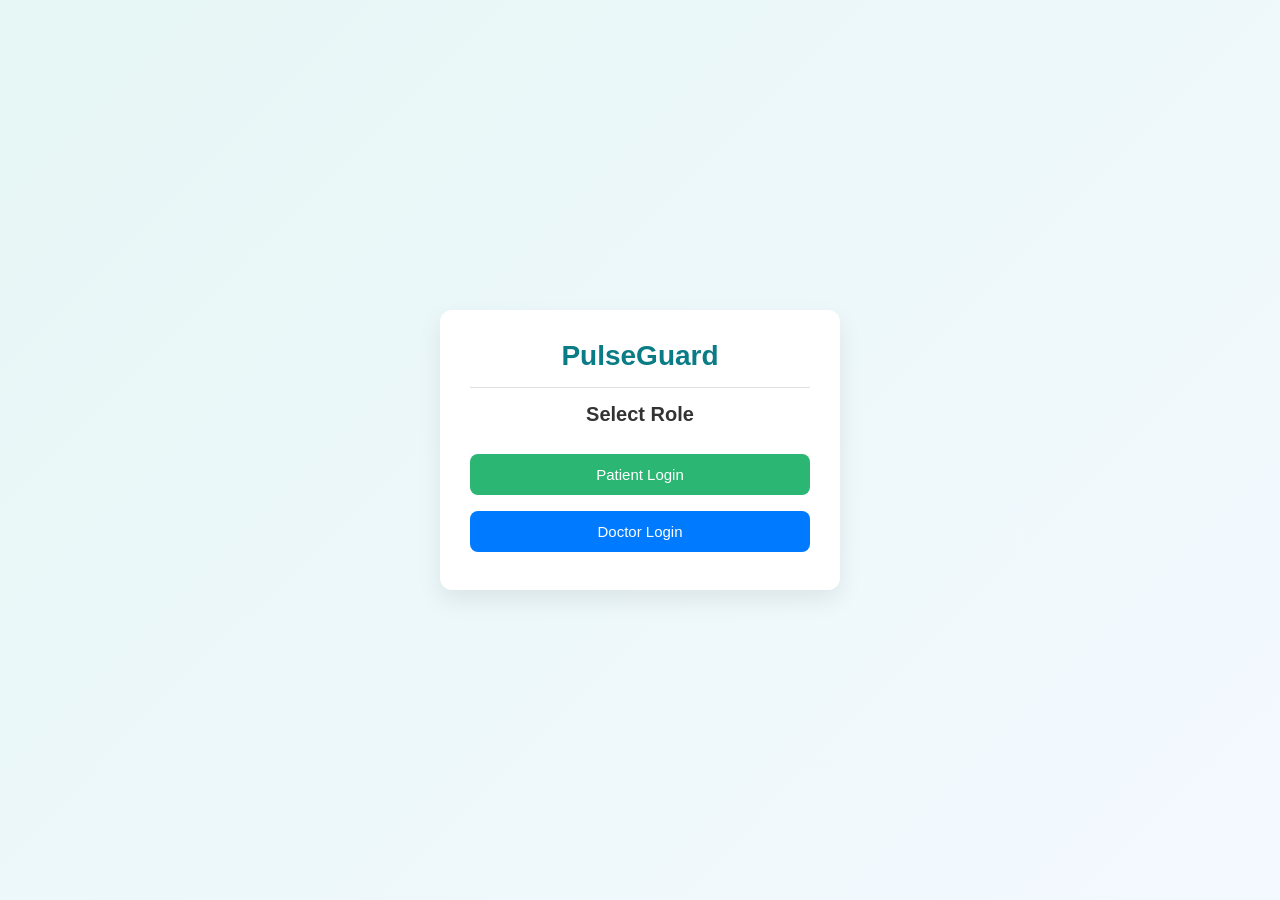
<file: login.html>
<!DOCTYPE html>
<html>
<head>
  <title>PulseGuard Login</title>
  <link rel="stylesheet" href="styles.css">
</head>
<body class="lgn-body">

<!-- Main Container -->
<div class="lgn-container">

  <!-- Header -->
  <header class="lgn-header">
    <h1 class="lgn-title">PulseGuard</h1>
  </header>

  <hr class="lgn-divider">

  <!-- Role Selection -->
  <section class="lgn-role-section" id="roleSelection">
    <h2 class="lgn-section-title">Select Role</h2>

    <div class="lgn-btn-group">
      <button class="lgn-btn lgn-patient-btn" onclick="goToPatient()">Patient Login</button>
      <button class="lgn-btn lgn-doctor-btn" onclick="showDoctorLogin()">Doctor Login</button>
    </div>
  </section>

  <!-- Doctor Login (Hidden Initially) -->
  <section class="lgn-doctor-section lgn-hidden" id="doctorLoginSection">
    
    <h2 class="lgn-section-title">Doctor Login</h2>

    <div class="lgn-form-group">
      <input 
        type="email" 
        id="docEmail" 
        class="lgn-input"
        placeholder="Enter Email"
      >
    </div>

    <div class="lgn-form-group">
      <input 
        type="password" 
        id="docPass" 
        class="lgn-input"
        placeholder="Enter Password"
      >
    </div>

    <div class="lgn-btn-group">
      <button class="lgn-btn lgn-login-btn" onclick="doctorLogin()">Login</button>
      <button class="lgn-btn lgn-back-btn" onclick="goBack()">Back</button>
    </div>

  </section>

</div>

<script>
    function showDoctorLogin() {
  document.getElementById("roleSelection").style.display = "none";
  document.getElementById("doctorLoginSection").style.display = "block";
}

function goBack() {
  document.getElementById("roleSelection").style.display = "block";
  document.getElementById("doctorLoginSection").style.display = "none";
}
function goToPatient() {
  window.location.href = "patient-form.html";
}

function doctorLogin() {
  const email = document.getElementById("docEmail").value;
  const pass = document.getElementById("docPass").value;

  if (!email || !pass) {
    alert("Please enter email and password");
    return;
  }

  // 🔥 Store doctor identity (session)
  localStorage.setItem("doctorId", email);

  // Optional: store role
  localStorage.setItem("role", "doctor");

  // Redirect
  window.location.href = "doctor.html";
}
</script>

</body>
</html>
</file>
<file: styles.css>
/* =========================
   PulseGuard Login Styles
   Namespace: lgn-
   ========================= */

* {
  margin: 0;
  padding: 0;
  box-sizing: border-box;
  font-family: "Segoe UI", Tahoma, Geneva, Verdana, sans-serif;
}

/* Body */
.lgn-body {
  background: linear-gradient(135deg, #e6f7f5, #f4f9ff);
  height: 100vh;
  display: flex;
  justify-content: center;
  align-items: center;
}

/* Container */
.lgn-container {
  width: 100%;
  max-width: 400px;
  background: #ffffff;
  padding: 30px;
  border-radius: 12px;
  box-shadow: 0 10px 25px rgba(0, 0, 0, 0.08);
  text-align: center;
}

/* Header */
.lgn-header {
  margin-bottom: 15px;
}

.lgn-title {
  font-size: 28px;
  color: #0a7c86;
  font-weight: 600;
}

/* Divider */
.lgn-divider {
  margin: 15px 0;
  border: none;
  height: 1px;
  background: #e0e0e0;
}

/* Section Titles */
.lgn-section-title {
  font-size: 20px;
  margin-bottom: 20px;
  color: #333;
}

/* Button Base */
.lgn-btn {
  width: 100%;
  padding: 12px;
  margin: 8px 0;
  border: none;
  border-radius: 8px;
  font-size: 15px;
  cursor: pointer;
  transition: 0.3s ease;
}

/* Buttons */
.lgn-patient-btn {
  background-color: #2bb673;
  color: #fff;
}

.lgn-patient-btn:hover {
  background-color: #23965e;
}

.lgn-doctor-btn {
  background-color: #007bff;
  color: #fff;
}

.lgn-doctor-btn:hover {
  background-color: #005dc1;
}

.lgn-login-btn {
  background-color: #0a7c86;
  color: #fff;
}

.lgn-login-btn:hover {
  background-color: #06626a;
}

.lgn-back-btn {
  background-color: #ccc;
  color: #333;
}

.lgn-back-btn:hover {
  background-color: #b3b3b3;
}

/* Button Group */
.lgn-btn-group {
  margin-top: 10px;
}

/* Form */
.lgn-form-group {
  margin-bottom: 15px;
}

.lgn-input {
  width: 100%;
  padding: 10px;
  border-radius: 6px;
  border: 1px solid #ccc;
  font-size: 14px;
}

.lgn-input:focus {
  border-color: #0a7c86;
  outline: none;
}

/* Hidden */
.lgn-hidden {
  display: none;
}

/* Responsive */
@media (max-width: 480px) {
  .lgn-container {
    margin: 20px;
    padding: 20px;
  }

  .lgn-title {
    font-size: 24px;
  }
}

/* =========================
   Patient Form Styles
   Namespace: ptf-
   ========================= */

/* Body */
.ptf-body {
  background: linear-gradient(135deg, #f0f9ff, #e6fff5);
  height: 100vh;
  display: flex;
  justify-content: center;
  align-items: center;
}

/* Container */
.ptf-container {
  width: 100%;
  max-width: 420px;
  background: #ffffff;
  padding: 30px;
  border-radius: 12px;
  box-shadow: 0 10px 25px rgba(0, 0, 0, 0.08);
  text-align: center;
}

/* Header */
.ptf-header {
  margin-bottom: 15px;
}

.ptf-title {
  font-size: 26px;
  color: #2bb673;
  font-weight: 600;
}

/* Divider */
.ptf-divider {
  margin: 15px 0;
  border: none;
  height: 1px;
  background: #e0e0e0;
}

/* Form */
.ptf-form-group {
  margin-bottom: 15px;
}

/* Input */
.ptf-input {
  width: 100%;
  padding: 11px;
  border-radius: 6px;
  border: 1px solid #ccc;
  font-size: 14px;
}

.ptf-input:focus {
  border-color: #2bb673;
  outline: none;
}

/* Button */
.ptf-btn {
  width: 100%;
  padding: 12px;
  border: none;
  border-radius: 8px;
  font-size: 15px;
  cursor: pointer;
  transition: 0.3s ease;
}

.ptf-submit-btn {
  background-color: #2bb673;
  color: white;
}

.ptf-submit-btn:hover {
  background-color: #23965e;
}

/* Button Group */
.ptf-btn-group {
  margin-top: 10px;
}

/* Responsive */
@media (max-width: 480px) {
  .ptf-container {
    margin: 20px;
    padding: 20px;
  }

  .ptf-title {
    font-size: 22px;
  }
}

/* =========================
   Index (Patient Dashboard)
   Namespace: ind-
   ========================= */

/* Body */
.ind-body {
  background: linear-gradient(135deg, #eef7ff, #e6fff5);
  min-height: 100vh;
  display: flex;
  justify-content: center;
  align-items: center;
}

/* Container */
.ind-container {
  width: 100%;
  max-width: 500px;
  background: #ffffff;
  padding: 30px;
  border-radius: 14px;
  box-shadow: 0 12px 30px rgba(0, 0, 0, 0.08);
  text-align: center;
}

/* Header */
.ind-header {
  margin-bottom: 20px;
}

.ind-title {
  font-size: 26px;
  color: #0a7c86;
  font-weight: 600;
}

/* Section Titles */
.ind-section-title {
  font-size: 20px;
  margin-bottom: 15px;
  color: #333;
}

/* Vitals Card */
.ind-vitals-card {
  background: #f8fbff;
  padding: 20px;
  border-radius: 10px;
  margin-bottom: 20px;
  box-shadow: inset 0 0 5px rgba(0,0,0,0.03);
}

.ind-vital-item {
  font-size: 18px;
  margin: 10px 0;
  color: #444;
}

.ind-vital-value {
  font-weight: bold;
  color: #007bff;
}

/* Status */
.ind-status-section {
  margin: 20px 0;
}

.ind-status-text {
  font-size: 20px;
}

.ind-status-value {
  font-weight: bold;
}

/* Status Colors */
.ind-status-normal {
  color: #2bb673;
}

.ind-status-warning {
  color: #ff9800;
}

.ind-status-danger {
  color: #e53935;
}

/* Button */
.ind-btn {
  width: 100%;
  padding: 12px;
  border: none;
  border-radius: 8px;
  font-size: 15px;
  cursor: pointer;
  transition: 0.3s ease;
}

.ind-start-btn {
  background-color: #0a7c86;
  color: white;
}

.ind-start-btn:hover {
  background-color: #06626a;
}

/* Stop Button (NEW) */
.ind-stop-btn {
  background-color: #e53935;
  color: white;
}

.ind-stop-btn:hover {
  background-color: #c62828;
}

/* Button Group */
.ind-btn-group {
  margin-top: 15px;
}

/* Responsive */
@media (max-width: 480px) {
  .ind-container {
    margin: 20px;
    padding: 20px;
  }

  .ind-title {
    font-size: 22px;
  }
}

/* =========================
   Doctor Dashboard Styles
   Namespace: dr-
   ========================= */

/* Body */
.dr-body {
  background: linear-gradient(135deg, #eef3ff, #f4f9ff);
  min-height: 100vh;
  padding: 20px;
  display: flex;
  justify-content: center;
}

/* Container */
.dr-container {
  width: 100%;
  max-width: 900px;
}

/* Header */
.dr-header {
  margin-bottom: 20px;
  text-align: center;
}

.dr-title {
  font-size: 28px;
  color: #0a7c86;
  font-weight: 600;
}

/* Sections */
.dr-section {
  background: #ffffff;
  padding: 20px;
  margin-bottom: 20px;
  border-radius: 12px;
  box-shadow: 0 8px 20px rgba(0, 0, 0, 0.06);
}

/* Section Titles */
.dr-section-title {
  font-size: 20px;
  margin-bottom: 15px;
  color: #333;
}

/* Dropdown */
.dr-select {
  width: 100%;
  padding: 10px;
  border-radius: 6px;
  border: 1px solid #ccc;
  font-size: 14px;
}

.dr-select:focus {
  border-color: #0a7c86;
  outline: none;
}

/* Status Card */
.dr-status-card {
  border-left: 5px solid #0a7c86;
}

/* Status Items */
.dr-status-item {
  font-size: 16px;
  margin: 10px 0;
}

/* Risk Colors */
.dr-risk {
  font-weight: bold;
}

.dr-risk-normal {
  color: #2bb673;
}

.dr-risk-warning {
  color: #ff9800;
}

.dr-risk-danger {
  color: #e53935;
}

/* Insight */
.dr-insight {
  color: #555;
}

/* Score */
.dr-score {
  font-weight: bold;
  color: #007bff;
}

/* Charts */
.dr-chart-container {
  width: 100%;
  height: 250px;
}

/* Divider */
.dr-divider {
  border: none;
  height: 1px;
  background: #ddd;
  margin: 20px 0;
}

/* Responsive */
@media (max-width: 768px) {
  .dr-container {
    padding: 10px;
  }

  .dr-title {
    font-size: 24px;
  }

  .dr-chart-container {
    height: 200px;
  }
}
</file>
